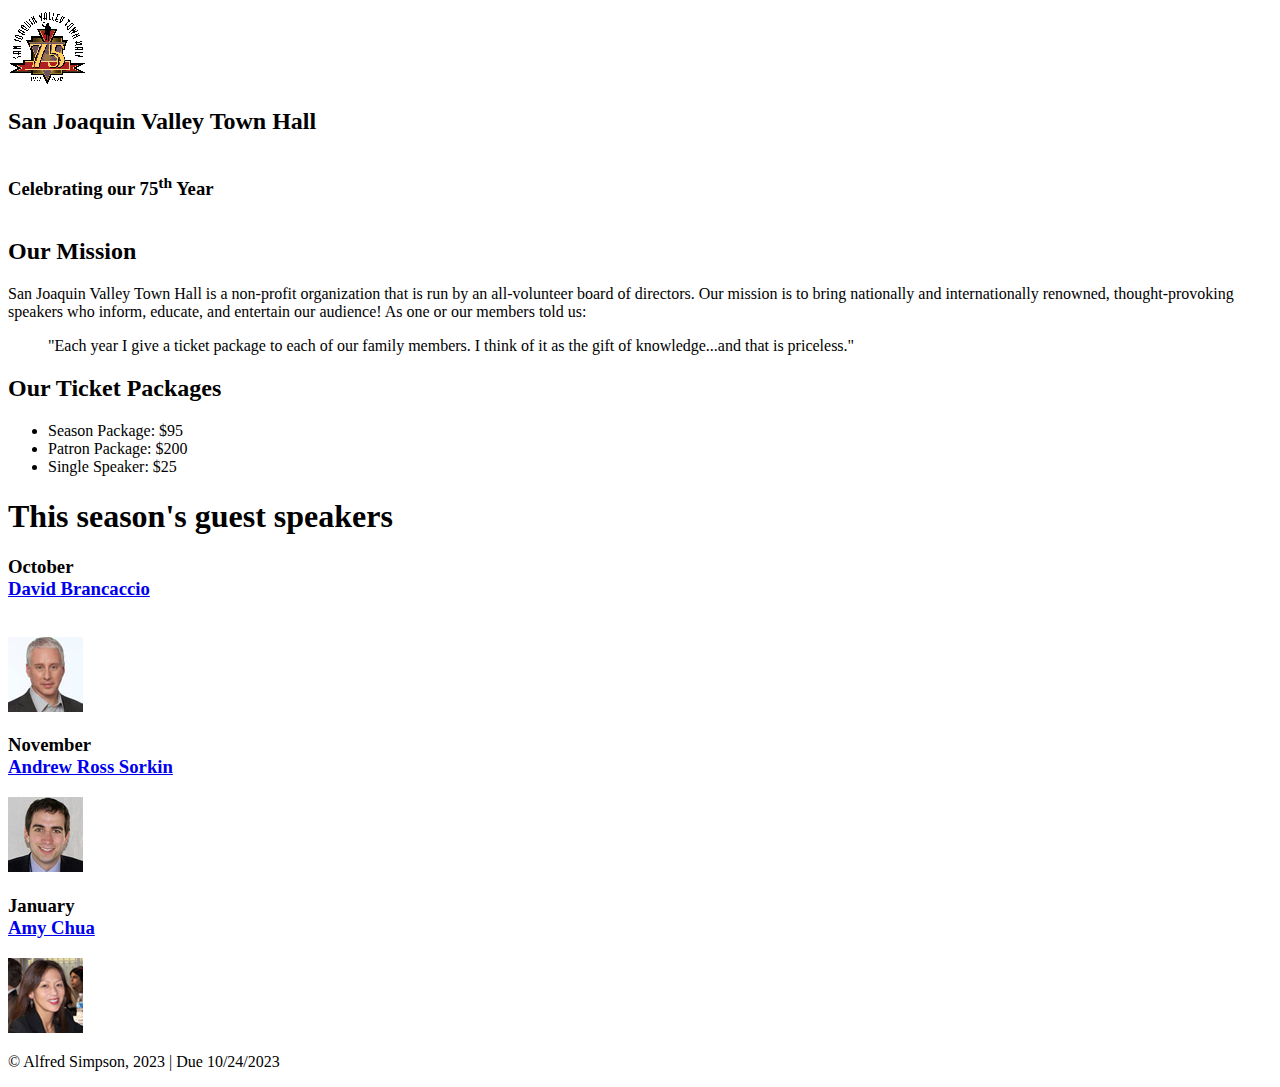
<file: index.html>
<!DOCTYPE html>
<html lang="en">
<head>
    <meta charset="UTF-8">
    <title>San Joaquin Valley Town Hall</title>
    <link rel="stylesheet" href="./css/styles.css">
    <link rel="shortcut icon" href="images/favicon.ico">
</head>
<body>
    <header>
        <div class="header-grid">
            <img src="./images/town_hall_logo.gif" alt="San Joaquin Valley Town Hall Logo" class="header-logo">
        <h2 class="header-grid-2">San Joaquin Valley Town Hall</h2>
        <h3 class="header-grid-3">Celebrating our 75<sup>th</sup> Year</h3>
        </div>
    </header>
    <main>
        <h2>Our Mission</h2>

        <p>San Joaquin Valley Town Hall is a non-profit organization that is run by an all-volunteer board of directors. Our mission is to bring nationally and internationally renowned, thought-provoking speakers who inform, educate, and entertain our audience! As one or our members told us:</p>

        <blockquote>"Each year I give a ticket package to each of our family members. I think of it as the gift of knowledge...and that is priceless."</blockquote>

        <h2>Our Ticket Packages</h2>

        <ul>
            <li>Season Package: $95</li>
            <li>Patron Package: $200</li>
            <li>Single Speaker: $25</li>
        </ul>

        <h1>This season's guest speakers</h1>

        <h3>October<br>
        <a href="./Brancaccio/brancaccio.html">David Brancaccio</a>
        </h3> <br>
        <img src="images/brancaccio75.jpg" alt="David Brancaccio profile picture" class="speaker-img">
        <h3>November<br>
            <a href="./Sorkin/sorkin.html">Andrew Ross Sorkin</a>
        </h3>
        <img src="images/sorkin75.jpg" alt="Andrew Ross Sorking profile picture" class="speaker-image">
        <h3>January<br>
            <a href="./Chua/chua.html">Amy Chua</a>
        </h3>
        <img src="./images/chua75.jpg"  alt="Amy Chua profile picture" class="speaker-img">


    </main>
    <footer>
        <p>
            &copy; Alfred Simpson, 2023 | Due 10/24/2023
        </p>
    </footer>
</body>
</html>
</file>
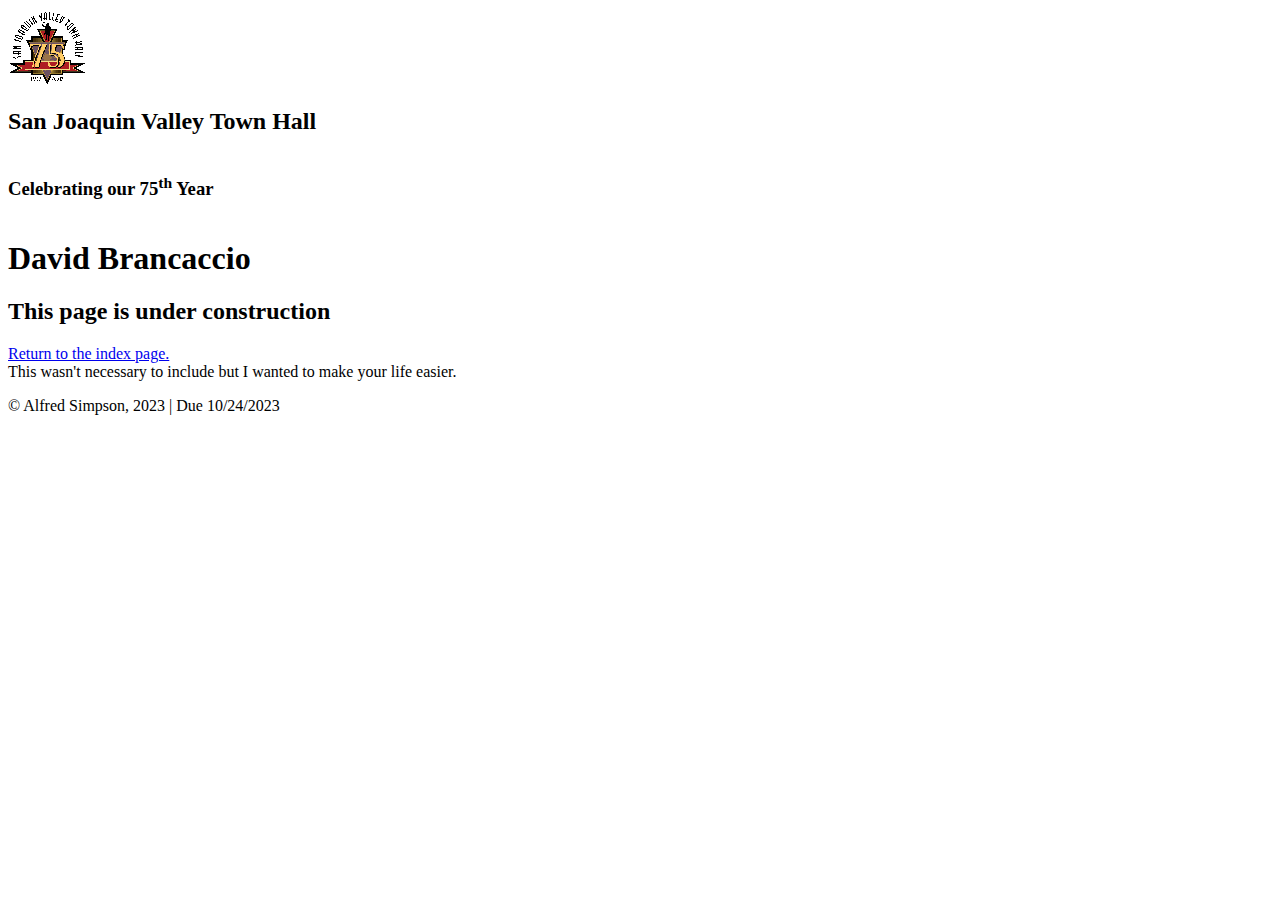
<file: Brancaccio/brancaccio.html>
<!DOCTYPE html>
<html lang="en">
<head>
    <meta charset="UTF-8">
    <title>San Joaquin Valley Town Hall</title>
    <link rel="stylesheet" href="../css/styles.css">
    <link rel="shortcut icon" href="../images/favicon.ico">
</head>
<body>
<header>
    <div class="header-grid">
        <img src="../images/town_hall_logo.gif" alt="San Joaquin Valley Town Hall Logo" class="header-logo">
        <h2 class="header-grid-2">San Joaquin Valley Town Hall</h2>
        <h3 class="header-grid-3">Celebrating our 75<sup>th</sup> Year</h3>
    </div>
</header>
<main>
    <h1>David Brancaccio</h1>
    <h2>This page is under construction</h2>
    <p>
        <a href="../index.html">Return to the index page.</a> <br>
        This wasn't necessary to include but I wanted to make your life easier.
    </p>
</main>
<footer>
    <p>
        &copy; Alfred Simpson, 2023 | Due 10/24/2023
    </p>
</footer>
</body>
</html>
</file>
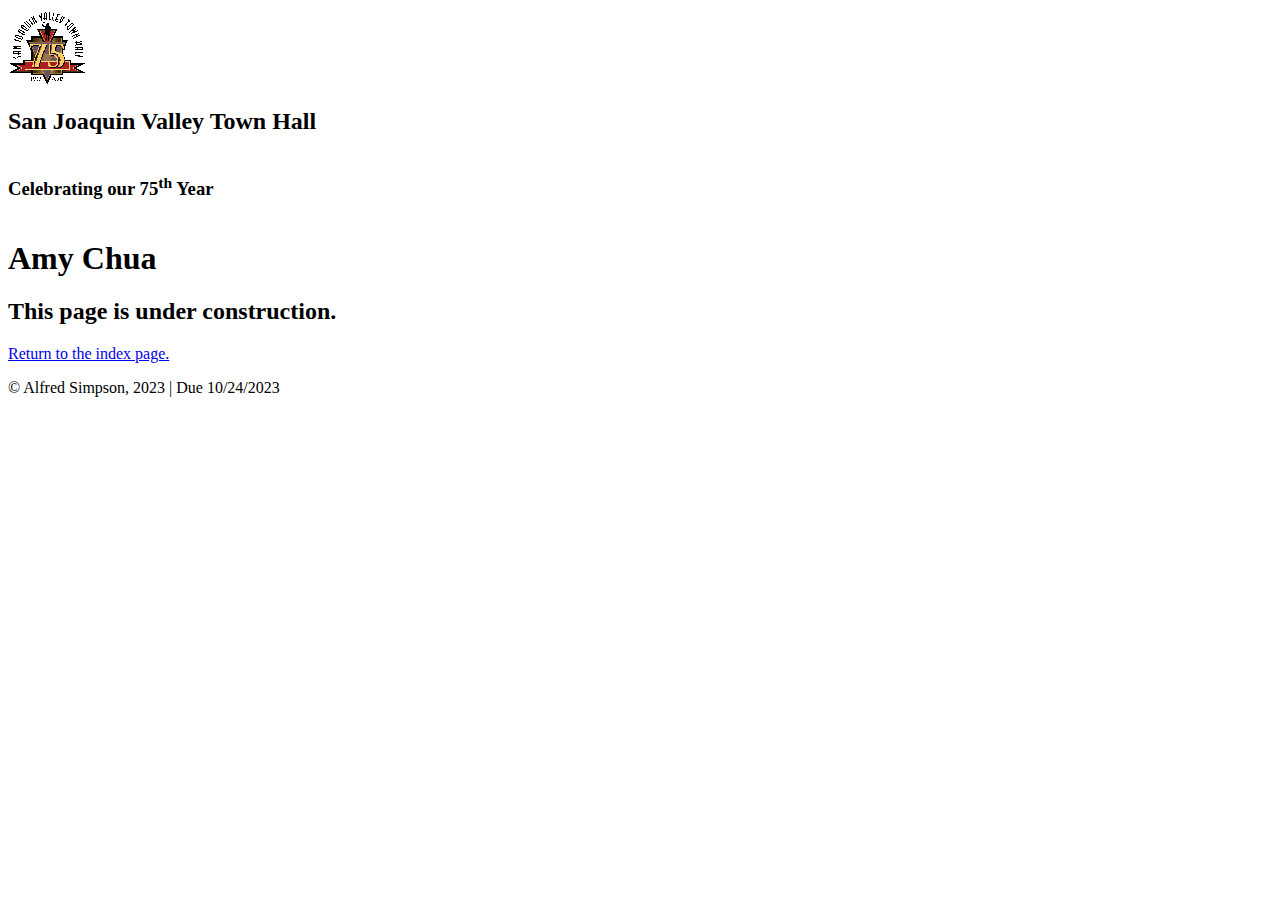
<file: Chua/chua.html>
<!DOCTYPE html>
<html lang="en">
<head>
    <meta charset="UTF-8">
    <title>San Joaquin Valley Town Hall</title>
    <link rel="stylesheet" href="../css/styles.css">
    <link rel="shortcut icon" href="../images/favicon.ico">
</head>
<body>
<header>
    <div class="header-grid">
        <img src="../images/town_hall_logo.gif" alt="San Joaquin Valley Town Hall Logo" class="header-logo">
        <h2 class="header-grid-2">San Joaquin Valley Town Hall</h2>
        <h3 class="header-grid-3">Celebrating our 75<sup>th</sup> Year</h3>
    </div>
</header>
<main>
    <h1>Amy Chua</h1>
    <h2>This page is under construction.</h2>
    <p>
        <a href="../index.html">Return to the index page.</a>
    </p>
</main>
<footer>
    <p>
        &copy; Alfred Simpson, 2023 | Due 10/24/2023
    </p>
</footer>
</body>
</html>
</file>
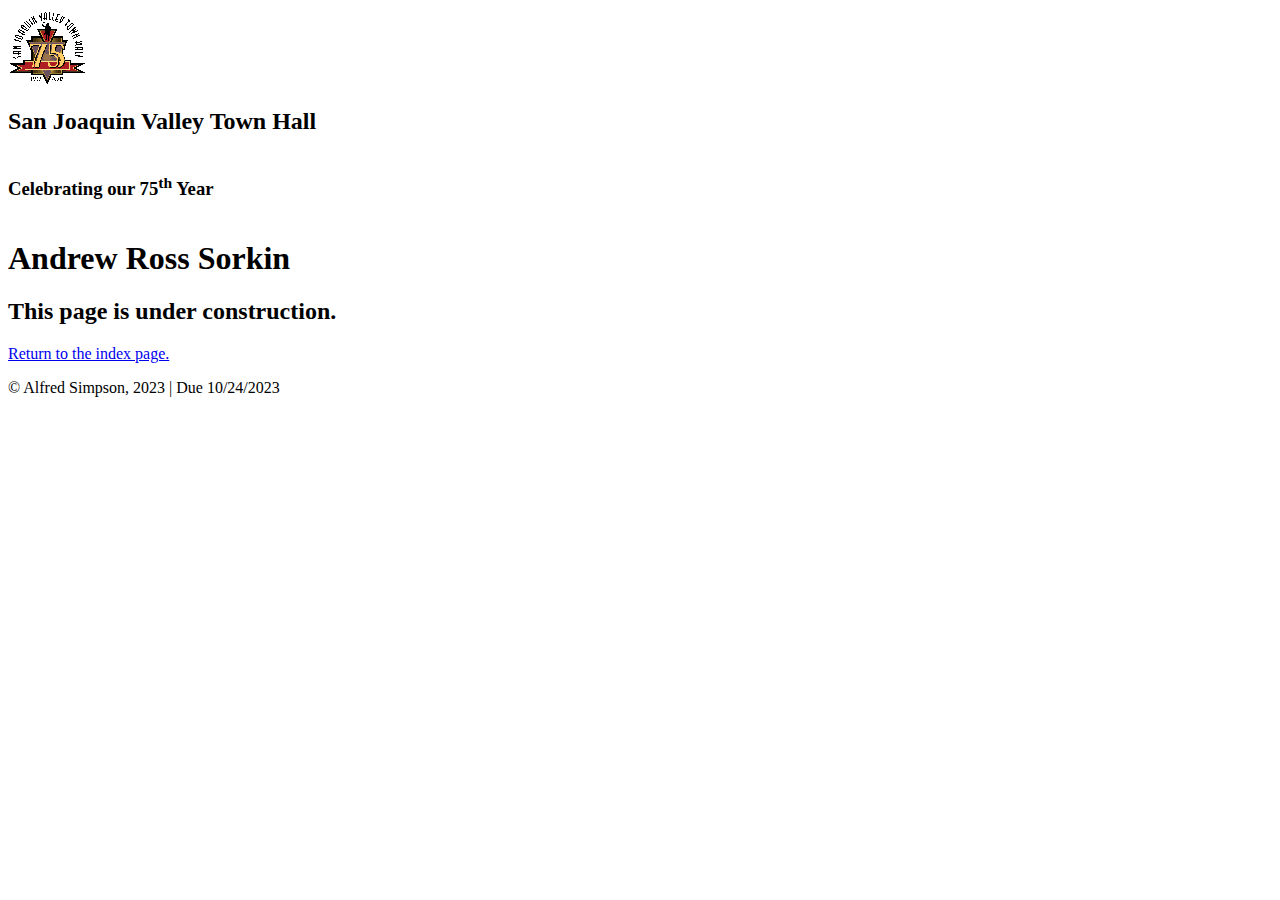
<file: Sorkin/sorkin.html>
<!DOCTYPE html>
<html lang="en">
<head>
    <meta charset="UTF-8">
    <title>San Joaquin Valley Town Hall</title>
    <link rel="stylesheet" href="../css/styles.css">
    <link rel="shortcut icon" href="../images/favicon.ico">
</head>
<body>
<header>
    <div class="header-grid">
        <img src="../images/town_hall_logo.gif" alt="San Joaquin Valley Town Hall Logo" class="header-logo">
        <h2 class="header-grid-2">San Joaquin Valley Town Hall</h2>
        <h3 class="header-grid-3">Celebrating our 75<sup>th</sup> Year</h3>
    </div>
</header>
<main>
    <h1>Andrew Ross Sorkin</h1>
    <h2>This page is under construction.</h2>
    <p>
        <a href="../index.html">Return to the index page.</a>
    </p>
</main>
<footer>
    <p>
        &copy; Alfred Simpson, 2023 | Due 10/24/2023
    </p>
</footer>
</body>
</html>
</file>
<file: css/styles.css>
.header-grid{
    display: grid;
    grid-template-columns: 1fr;
    grid-template-columns: repeat(3, 1fr);
    grid-column-gap: 0px;
    grid-row-gap: 0px;
}

.header-logo{
    grid-area: 1/1/2/2;
    height: 80px;
}

.header-grid-2{
    grid-area: 2/1/3/2;
}
.header-grid-3{
    grid-area: 3/1/4/2;
}
</file>
